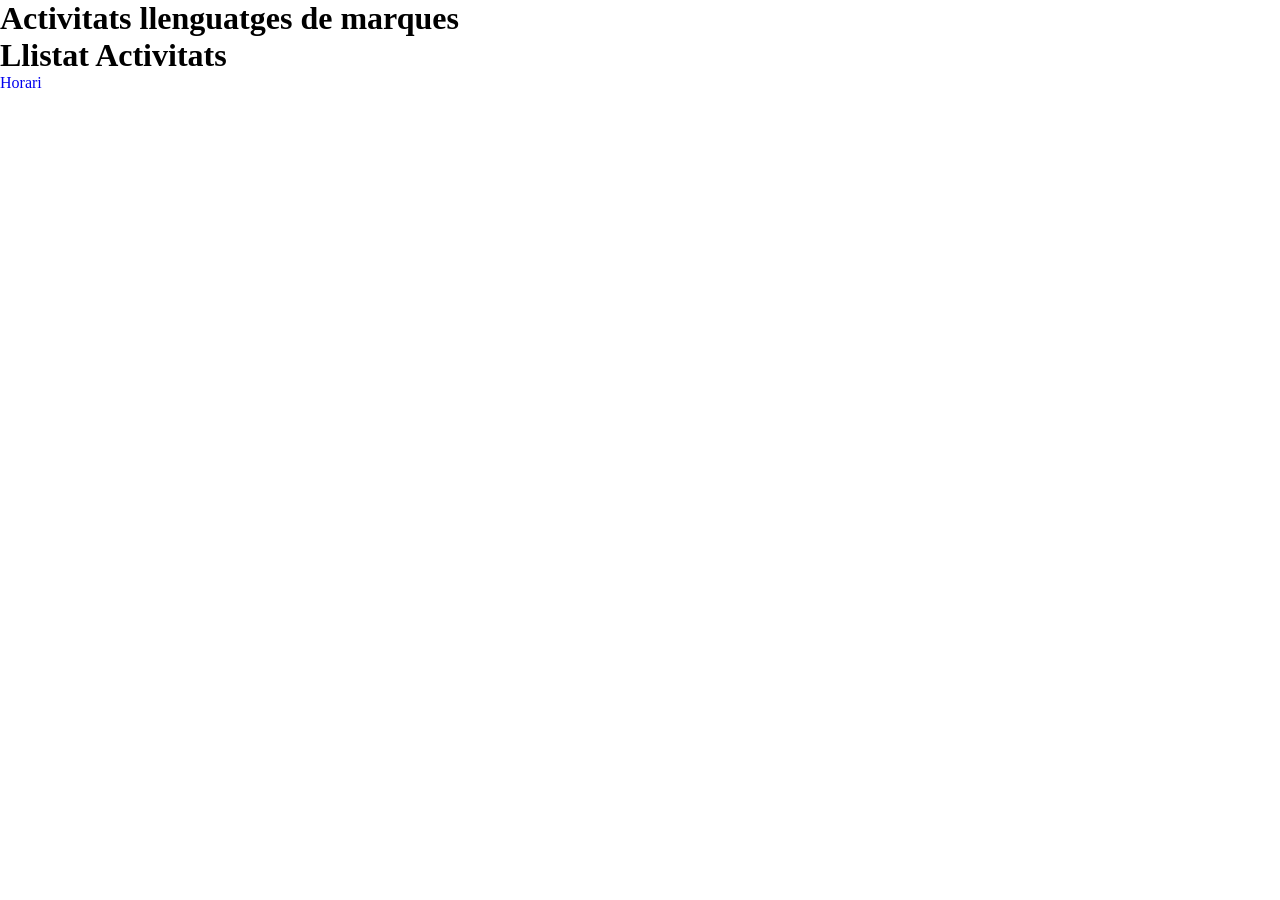
<file: index.html>
<!DOCTYPE html>
<html>
    <head>
        <meta charset="utf-8">
        <meta http-equiv="X-UA-Compatible" content="IE=edge">
        <title>Plantilla</title>
        <meta name="description" content="">
        <meta name="viewport" content="width=device-width, initial-scale=1">
        <link rel="stylesheet" href="css/style.css">
        <link rel="stylesheet" href="./css/colors.css">
    </head>
    <body>
        <header>
            <h1>Activitats llenguatges de marques</h1>
        </header>
        <main>
          <h1>Llistat Activitats</h1>
        <ul>
            <li><a href="./html/horari.html">Horari</a></li>
            <li><a href="#"></a></li>
            <li><a href="#"></a></li>  
        <ul>
    </body>
</html>
</file>
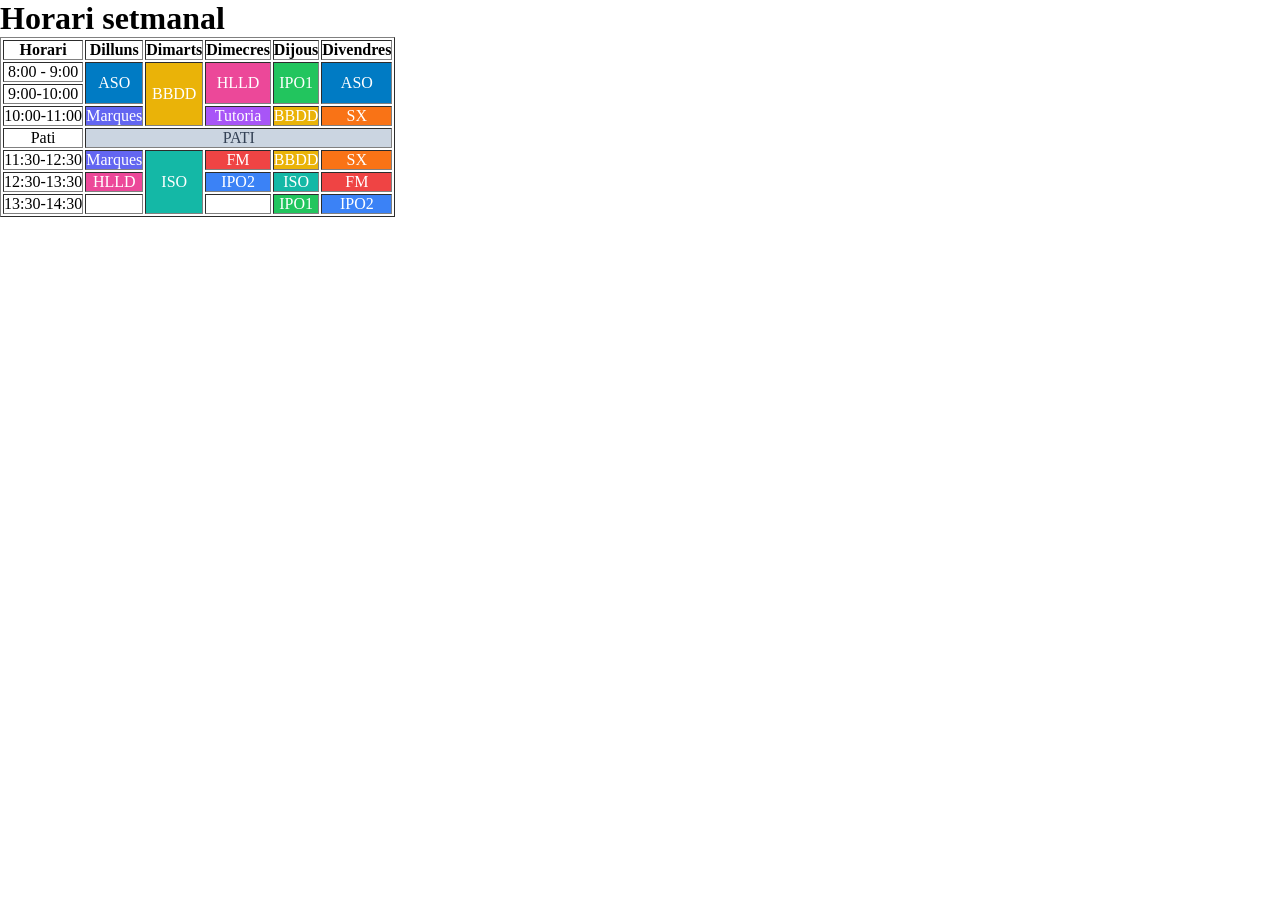
<file: html/horari.html>
<!DOCTYPE html>
<html lang="ca">

<head>
    <meta charset="utf-8">
    <meta http-equiv="X-UA-Compatible" content="IE=edge">
    <title>Activitats Marques</title>
    <meta name="description" content="">
    <meta name="viewport" content="width=device-width, initial-scale=1">
    <link rel="stylesheet" href="./../css/style.css">
    <link rel="stylesheet" href="./../css/colors.css">
</head>

<body>
    <header>
        <h1>Horari setmanal</h1>
    </header>
    <main>
        <table border="1">
            <thead>
                <tr>
                    <th>Horari</th>
                    <th>Dilluns</th>
                    <th>Dimarts</th>
                    <th>Dimecres</th>
                    <th>Dijous</th>
                    <th>Divendres</th>
                </tr>
            </thead>
            <tbody>
                <tr>
                    <td class="time-col">8:00 - 9:00</td>
                    <td rowspan="2" class="aso">ASO</td>
                    <td rowspan="3" class="bbdd">BBDD</td>
                    <td rowspan="2" class="hlld">HLLD</td>
                    <td rowspan="2" class="ipo1">IPO1</td>
                    <td rowspan="2" class="aso">ASO</td>
                </tr>
                <tr>
                    <td class="time-col">9:00-10:00</td>
                </tr>
                <tr>
                    <td class="time-col">10:00-11:00</td>
                    <td class="marques">Marques</td>
                    <td class="tutoria">Tutoria</td>
                    <td class="bbdd">BBDD</td>
                    <td class="sx">SX</td>
                </tr>
                <tr>
                    <td class="time-col">Pati</td>
                    <td colspan="5" class="pati">PATI</td>
                </tr>
                <tr>
                    <td class="time-col">11:30-12:30</td>
                    <td class="marques">Marques</td>
                    <td rowspan="3" class="iso">ISO</td>
                    <td class="fm">FM</td>
                    <td class="bbdd">BBDD</td>
                    <td class="sx">SX</td>
                </tr>
                <tr>
                    <td class="time-col">12:30-13:30</td>
                    <td class="hlld">HLLD</td>
                    <td class="ipo2">IPO2</td>
                    <td class="iso">ISO</td>
                    <td class="fm">FM</td>
                </tr>
                <tr>
                    <td class="time-col">13:30-14:30</td>
                    <td class="empty"></td>
                    <td class="empty"></td>
                    <td class="ipo1">IPO1</td>
                    <td class="ipo2">IPO2</td>
                </tr>
            </tbody>
        </table>
    </main>
</body>

</html>
</file>
<file: css/style.css>
* {
    margin: 0;
    padding: 0;

    text-decoration: none;
    list-style: none;
}

td,th {
    text-align: center;
}
</file>
<file: css/colors.css>
/* colors.css */

.bg-crimson {
    background-color: crimson;
    color: white;
}

.aso {
    background-color: #007bc4;
    color: white;
}

.bbdd {
    background-color: #eab308;
    color: white;
}

.hlld {
    background-color: #ec4899;
    color: white;
}

.ipo1 {
    background-color: #22c55e;
    color: white;
}

.marques {
    background-color: #6366f1;
    color: white;
}

.tutoria {
    background-color: #a855f7;
    color: white;
}

.sx {
    background-color: #f97316;
    color: white;
}

.iso {
    background-color: #14b8a6;
    color: white;
}

.fm {
    background-color: #ef4444;
    color: white;
}

.ipo2 {
    background-color: #3b82f6;
    color: white;
}

.pati {
    background-color: #cbd5e1;
    color: #334155;
}
</file>
